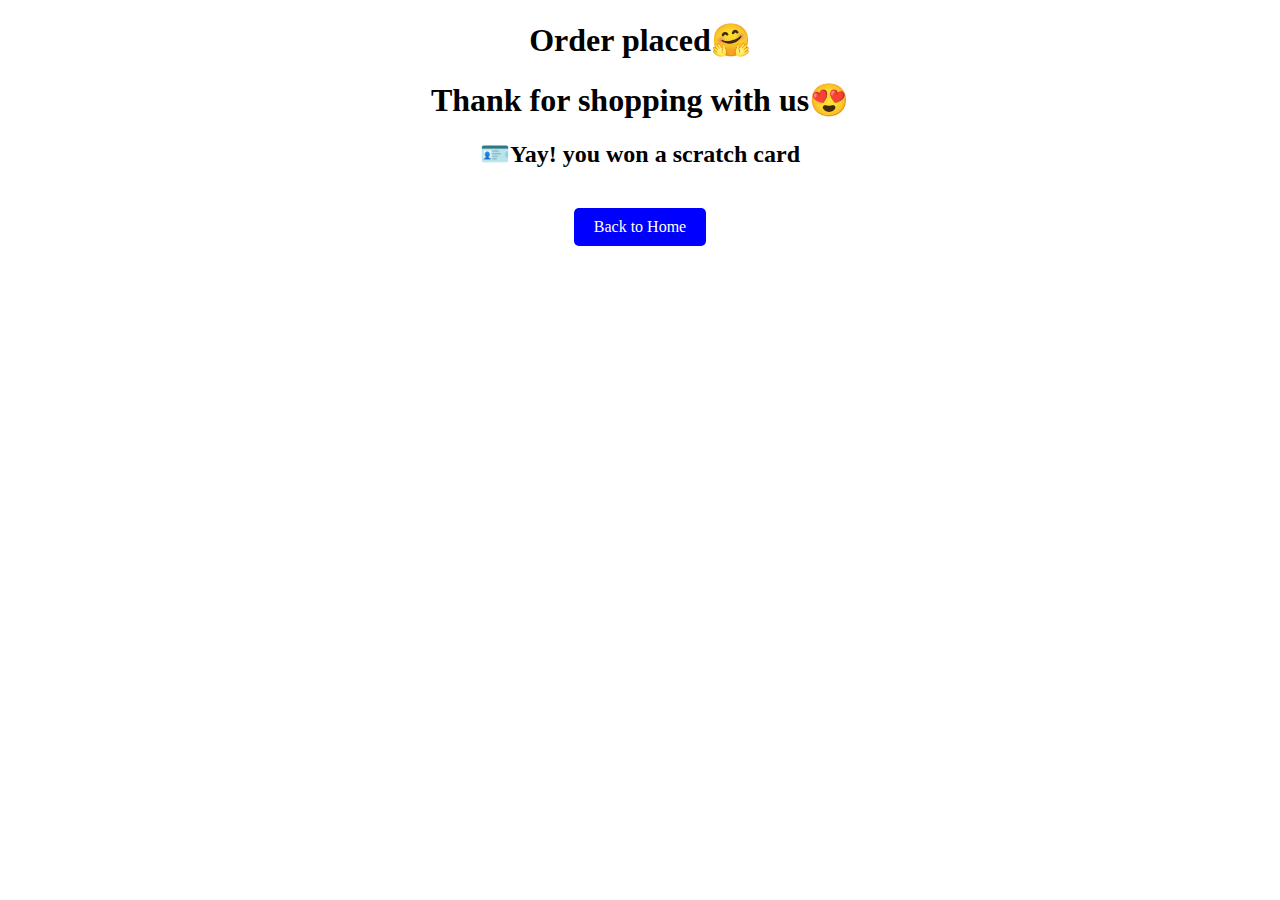
<file: pro.html>
<!DOCTYPE html>
<html lang="en">
<head>
    <meta charset="UTF-8">
    <meta name="viewport" content="width=device-width, initial-scale=1.0">
    <title>Document</title>
    <style>
          .back-to-home {
            display: inline-block;
            padding: 10px 20px;
            background-color: blue;
            color: #fff;
            text-decoration: none;
            margin-top: 20px;
            border-radius: 5px;
        }
    </style>
</head>
<body>
    <center>
        <h1>Order placed🤗</h1>
    <h1>Thank for shopping with us😍</h1>
    <h2>🪪Yay! you won a scratch card</h2>
    <a href="index.html" class="back-to-home">Back to Home</a>

    </center>
</body>
</html>
</file>
